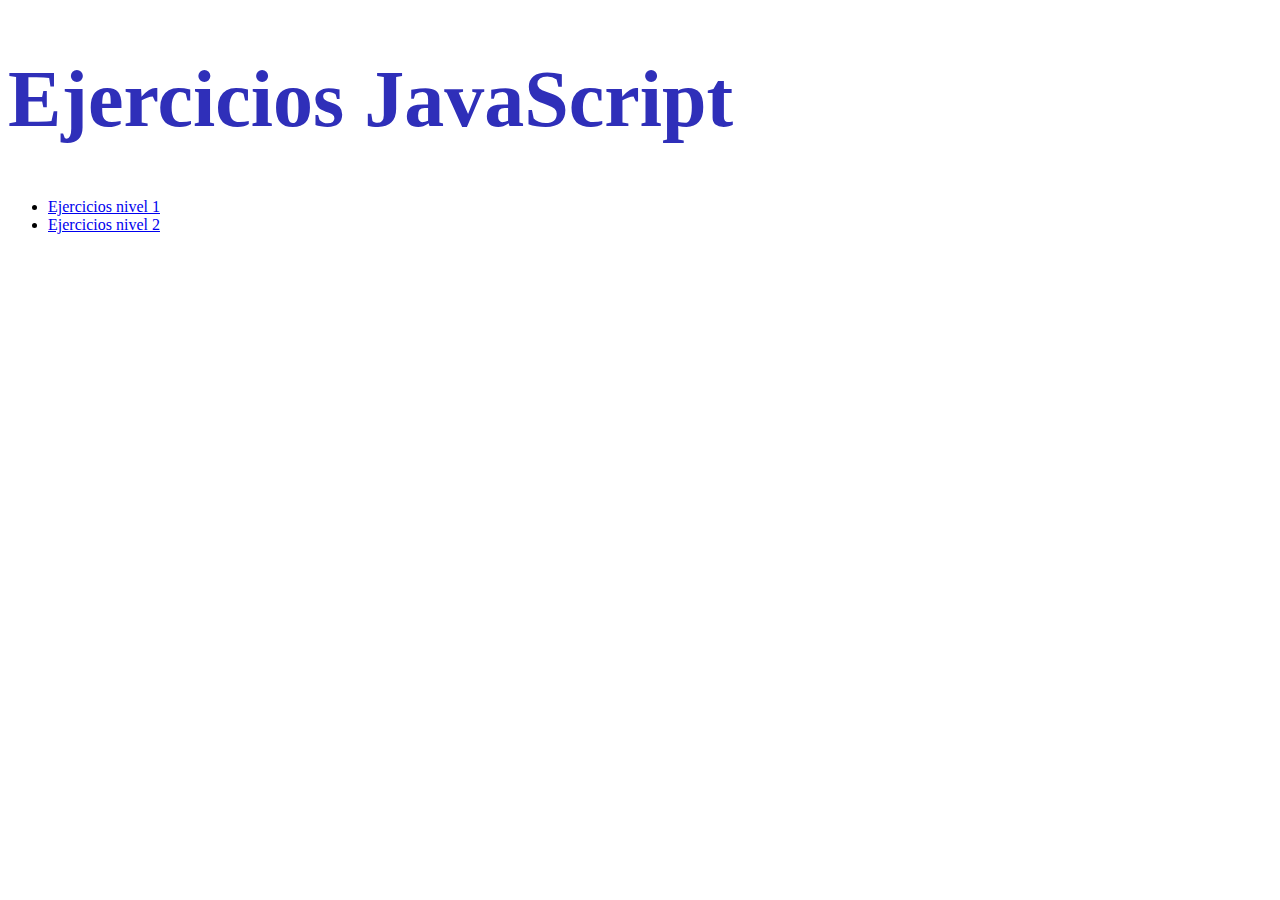
<file: index.html>
<!DOCTYPE html>
<html>
  <head>
    <meta charset="UTF-8" />
    <meta name="viewport" content="width=device-width, initial-scale=1.0" />
    <link rel="stylesheet" href="./css/style.css" />
    <title>Ejercicios JS</title>
  </head>
  <body>
    <h1>Ejercicios JavaScript</h1>
    <ul>
      <li><a href="./ejercicios1.html">Ejercicios nivel 1</a></li>
      <li><a href="./ejercicios2.html">Ejercicios nivel 2</a></li>
    </ul>
  </body>
</html>
</file>
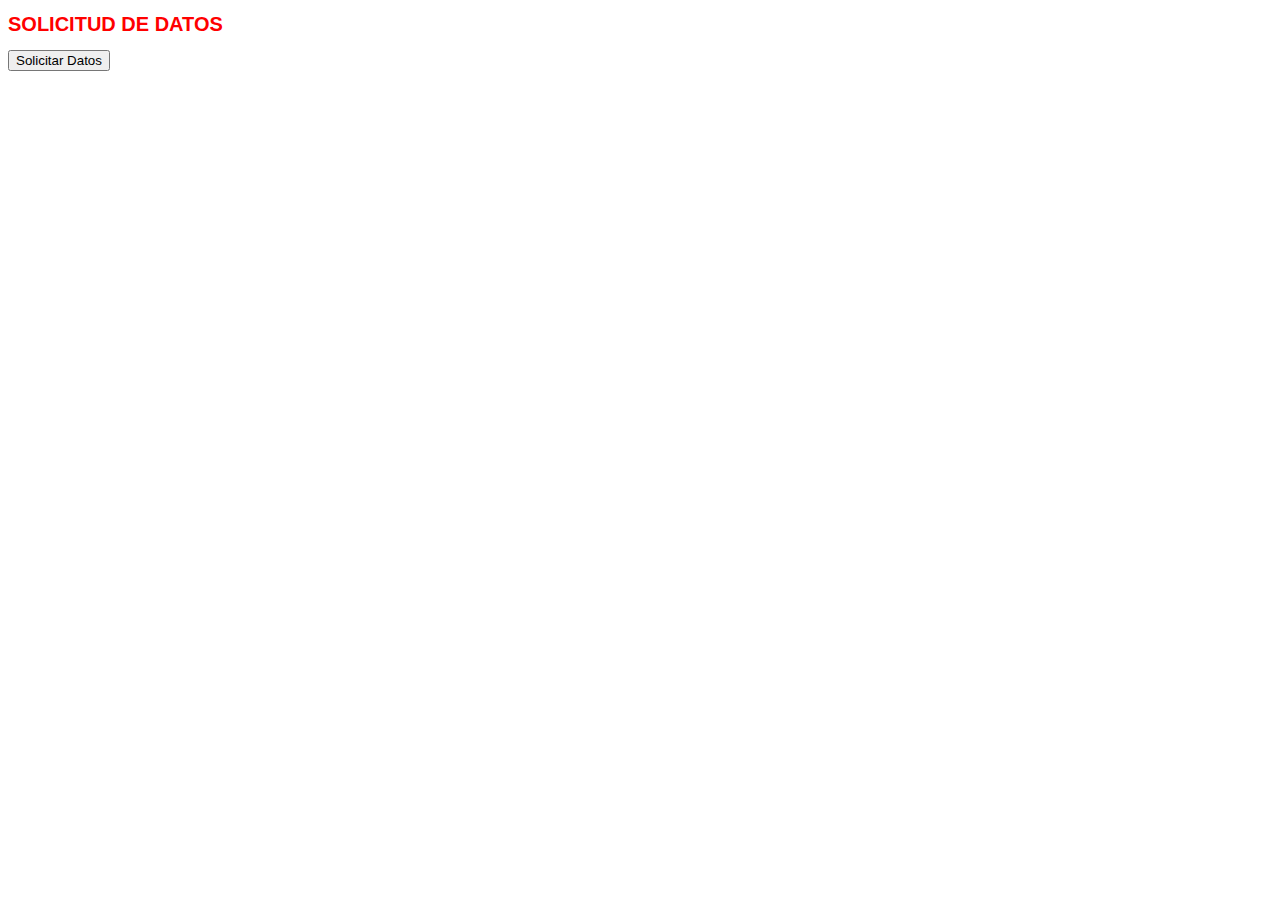
<file: js/Challenges/Challenge2.js/index.html>
<!DOCTYPE html>
<html lang="es">
<head>
<meta charset="UTF-8">
<meta name="viewport" content="width=device-width, initial-scale=1.0">
<title>Solicitud de Datos</title>
<link rel="stylesheet" href="styles.css">
</head>
<body>
  <h1>SOLICITUD DE DATOS</h1>
  <button onclick="solicitarDatos()">Solicitar Datos</button>
  <div></div>
  <p id="nombre"></p>
  <p id="cedula"></p>
  <p id="direccion"></p>
  <p id="edad"></p>
  <p id="telefono"></p>
  <p id="correo"></p>
  <p id="tipoSangre"></p>
  <p id="estadoCivil"></p>

  <script src="script.js"></script>
</body>
</html>
</file>
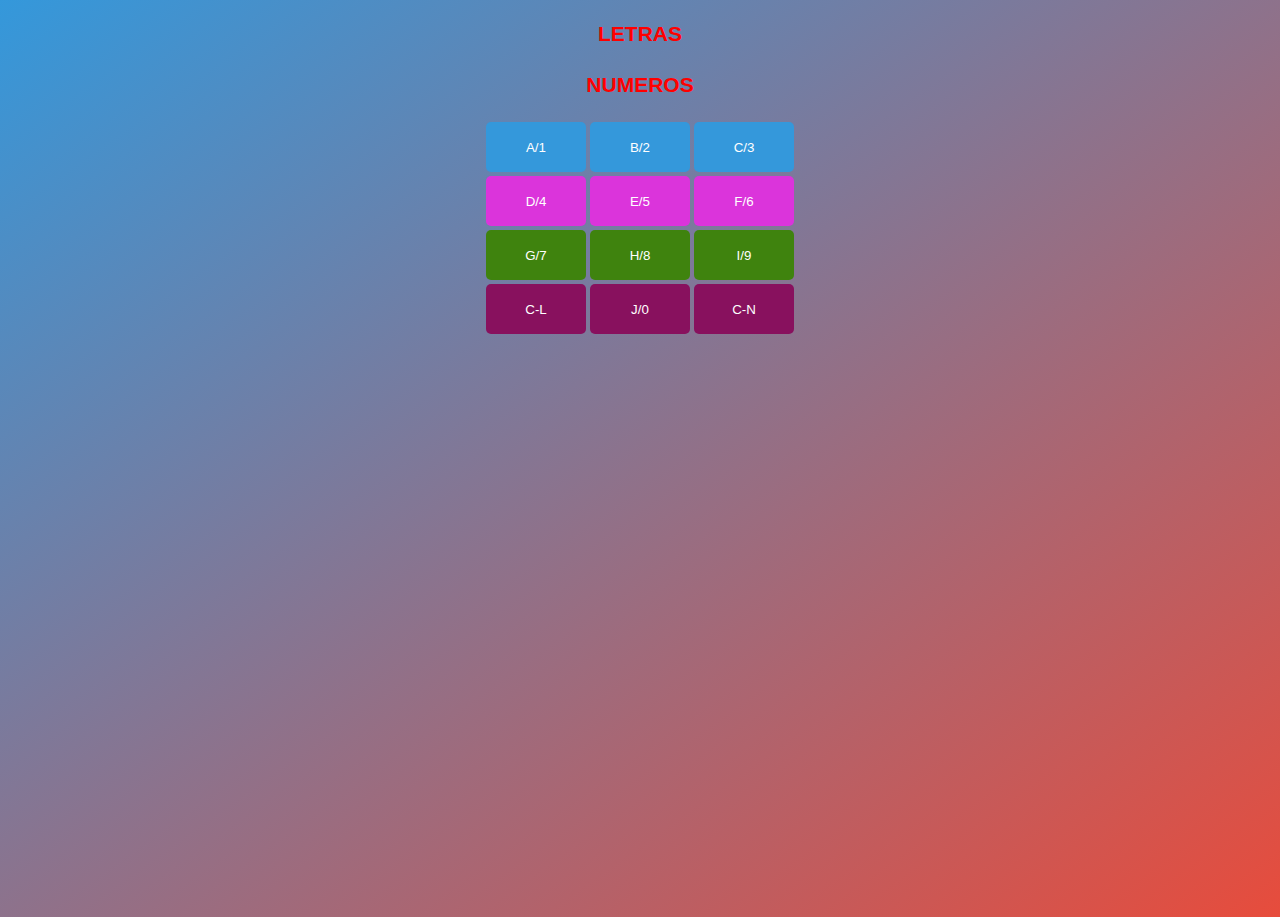
<file: js/Challenges/Challenge3/index.html>
<!DOCTYPE html>
<html lang="en">
<head>
    <meta charset="UTF-8">
    <meta name="viewport" content="width=device-width, initial-scale=1.0">
    <title>Challenge 3</title>
    <link rel="stylesheet" href="styles.css">
</head>
<body>
    <center>
        <h2>LETRAS</h2>
        <div id="letras"></div>
        <h2>NUMEROS</h2>
        <div id="numeros"></div>
        <table class="button_table">
            <tbody>
                <tr>
                    <td><button class="button color_1" onclick="setString(this, false)">A/1</button></td>
                    <td><button class="button color_1" onclick="setString(this, false)">B/2</button></td>
                    <td><button class="button color_1" onclick="setString(this, false)">C/3</button></td>
                </tr>
                <tr>
                    <td><button class="button color_2" onclick="setString(this, false)">D/4</button></td>
                    <td><button class="button color_2" onclick="setString(this, false)">E/5</button></td>
                    <td><button class="button color_2" onclick="setString(this, false)">F/6</button></td>
                </tr>
                <tr>
                    <td><button class="button color_3" onclick="setString(this, false)">G/7</button></td>
                    <td><button class="button color_3" onclick="setString(this, false)">H/8</button></td>
                    <td><button class="button color_3" onclick="setString(this, false)">I/9</button></td>
                </tr>
                <tr>
                    <td><button class="button color_4" onclick="setString(this, true)">C-L</button></td>
                    <td><button class="button color_4" onclick="setString(this, false)">J/0</button></td>
                    <td><button class="button color_4" onclick="setString(this, true)">C-N</button></td>
                </tr>
            </tbody>
        </table>
    </center>
    
    <script src="script.js"></script>
</body>
</html>
</file>
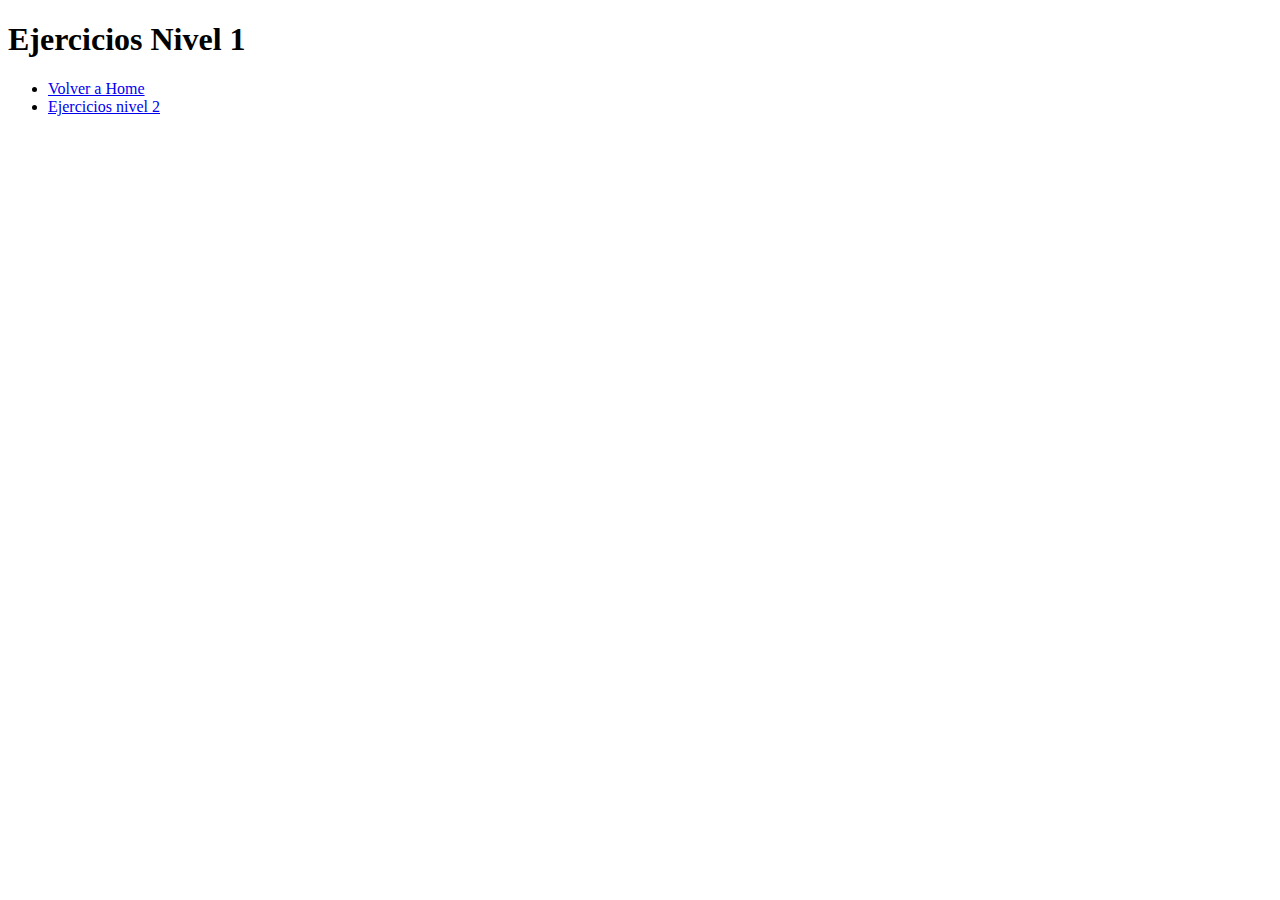
<file: ejercicios1.html>
<!DOCTYPE html>
<html lang="en">
  <head>
    <meta charset="UTF-8" />
    <meta name="viewport" content="width=device-width, initial-scale=1.0" />
    <title>Document</title>
  </head>
  <body>
    <h1>Ejercicios Nivel 1</h1>
    <ul>
      <li><a href="./index.html">Volver a Home</a></li>
      <li><a href="./ejercicios2.html">Ejercicios nivel 2</a></li>
    </ul>
  </body>
</html>
</file>
<file: css/style.css>
h1 {
  color: rgb(47, 47, 185);
  font-size: 80px;
}
.btnRegister {
  color: rgb(255, 255, 255);
  background-color: rgb(38, 133, 33);
}
.btnShow {
  color: rgb(255, 255, 255);
  background-color: rgb(36, 28, 186);
}
</file>
<file: js/Challenges/Challenge2.js/styles.css>
body {
    font-family: Arial, sans-serif;
  }
  h1 {
    font-size: 20px;
    color: red; 
  }
  p {
    font-size: 20px;
    color:  blue; 
  }
</file>
<file: js/Challenges/Challenge3/styles.css>
body {
    font-family: Arial, Helvetica, sans-serif;
    font-size: 14px;
    line-height: 1.6;
    margin: 0;
    padding: 0;
    background: linear-gradient(to bottom right, #3498db, #e74c3c);
    width: 100%;
    height: 100vh;    
}


h2{
    color: red;
}

.button-table {
    border-collapse: collapse;
    border: 1px solid #ccc;
    box-shadow: 0px 2px 6px rgba(0, 0, 0, 0.1);
}

.button-table td {
    padding: 10px;
    text-align: center;
}

.button {
    width: 100px;
    height: 50px;
    padding: 10px 20px;    
    color: #ffffff;
    border: none;
    border-radius: 5px;
    cursor: pointer;
    transition: background-color 0.3s;
}

.color_1{
    background-color: #3498db;
}

.color_2{
    background-color: #db34db;
}
.color_3{
    background-color: #3f830e;
}
.color_4{
    background-color: #88115e;
}

.button:hover {
    background-color: #d7e111;
}
</file>
